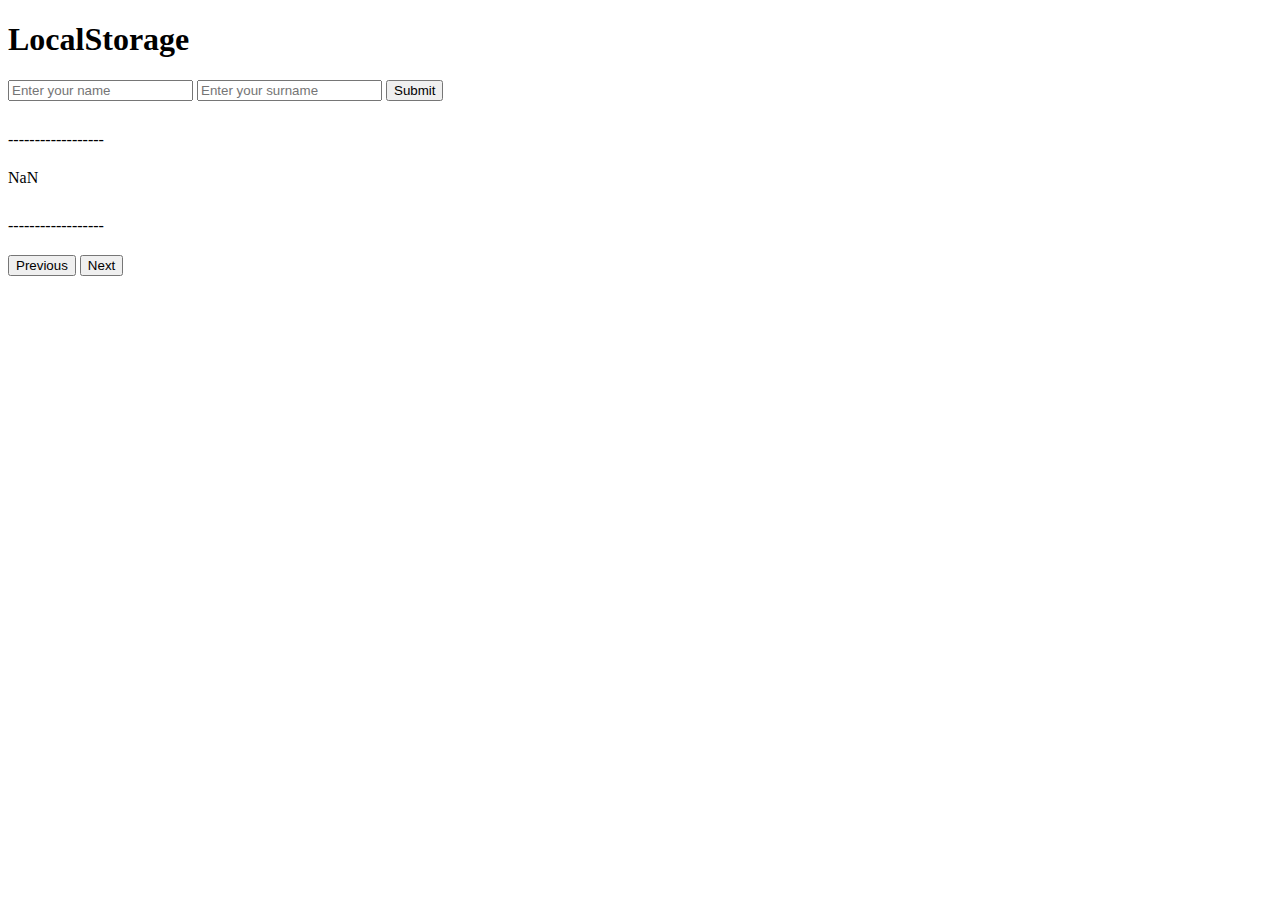
<file: les-10_homework/hw10.html>
<!doctype html>
<html lang="en">
<head>
    <meta charset="UTF-8">
    <meta name="viewport"
          content="width=device-width, user-scalable=no, initial-scale=1.0, maximum-scale=1.0, minimum-scale=1.0">
    <meta http-equiv="X-UA-Compatible" content="ie=edge">
<!--    <link rel="stylesheet" href="style.css">-->
    <title>HW_10-LocalStorage</title>

    <style>
        .break {
            margin: 30px 0 20px 0;
        }
    </style>
</head>
<body>
<h1>LocalStorage</h1>
<form name="userInfo">
    <input type="text" placeholder="Enter your name" name="name">
    <input type="text" placeholder="Enter your surname" name="surname">
    <button id="btn" type="submit">Submit</button>
</form>

<div class="break">------------------</div>

<div id="numberDiv">100500</div>

<div class="break">------------------</div>

<button id="previous">Previous</button>
<button id="next">Next</button>


    <script src="js/script.js"></script>
</body>
</html>
</file>
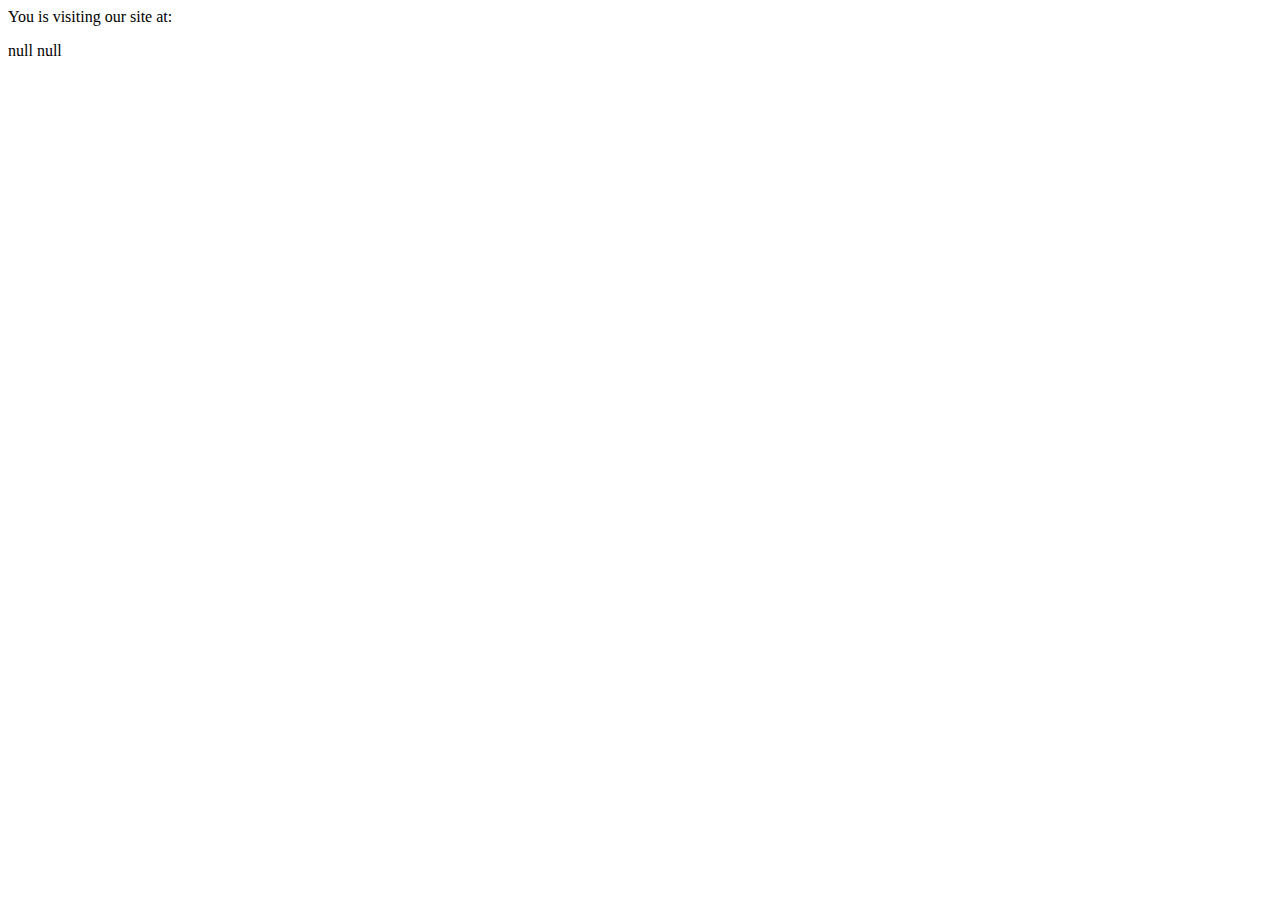
<file: les-10_homework/sessions.html>
<!DOCTYPE html>
<html lang="en">
<head>
    <meta charset="UTF-8">
    <title>Sessions - LocalStorage</title>
</head>
<body>
<div>You is visiting our site at:</div>

    <script src="js/script2.js"></script>
</body>
</html>
</file>
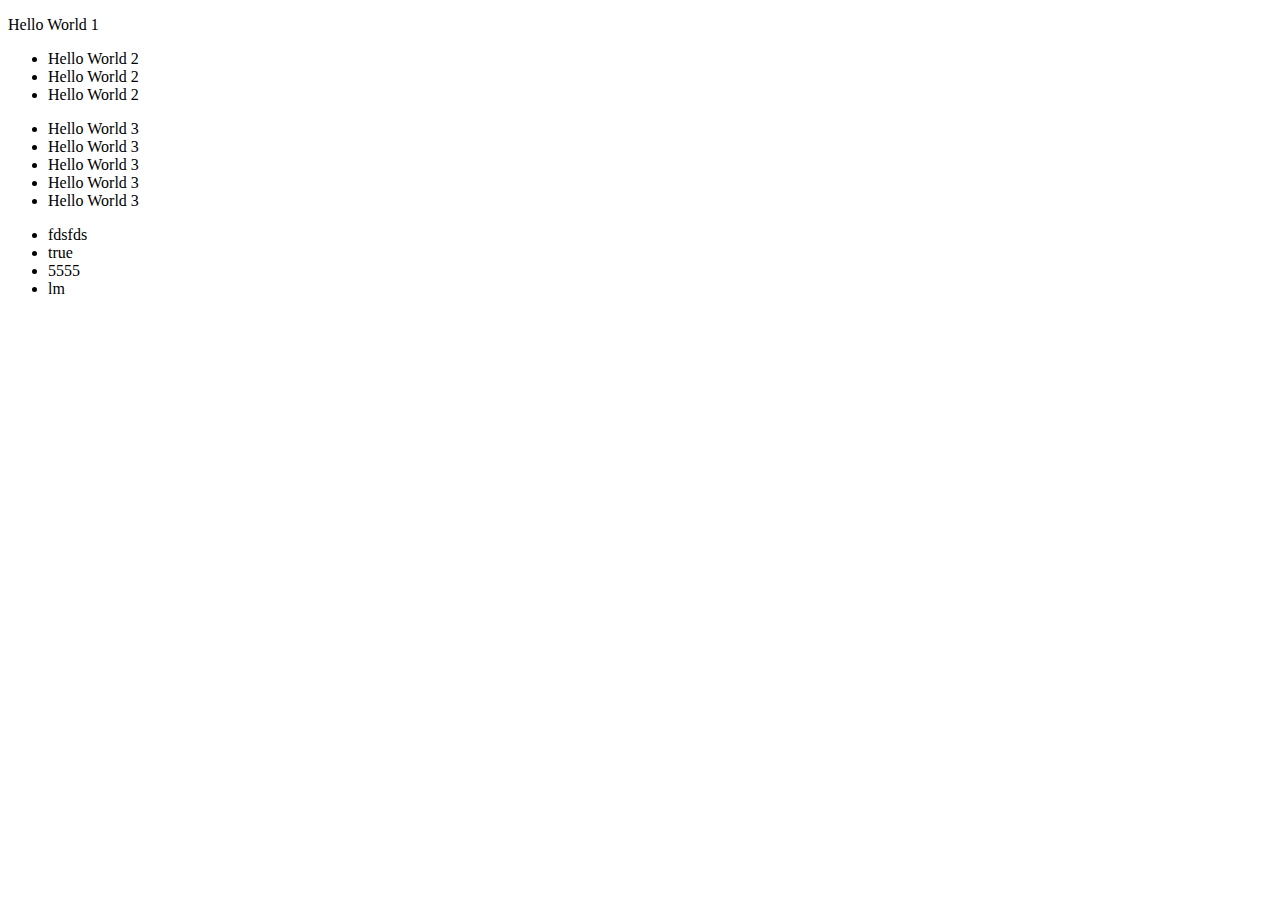
<file: les-4_homework/hw_4.html>
<!doctype html>
<html lang="en">
<head>
    <meta charset="UTF-8">
    <meta name="viewport"
          content="width=device-width, user-scalable=no, initial-scale=1.0, maximum-scale=1.0, minimum-scale=1.0">
    <meta http-equiv="X-UA-Compatible" content="ie=edge">
<!--    <link rel="stylesheet" href="style.css">-->
    <title>HW_4</title>
</head>
<body>

    <script src="js/script.js"></script>
</body>
</html>
</file>
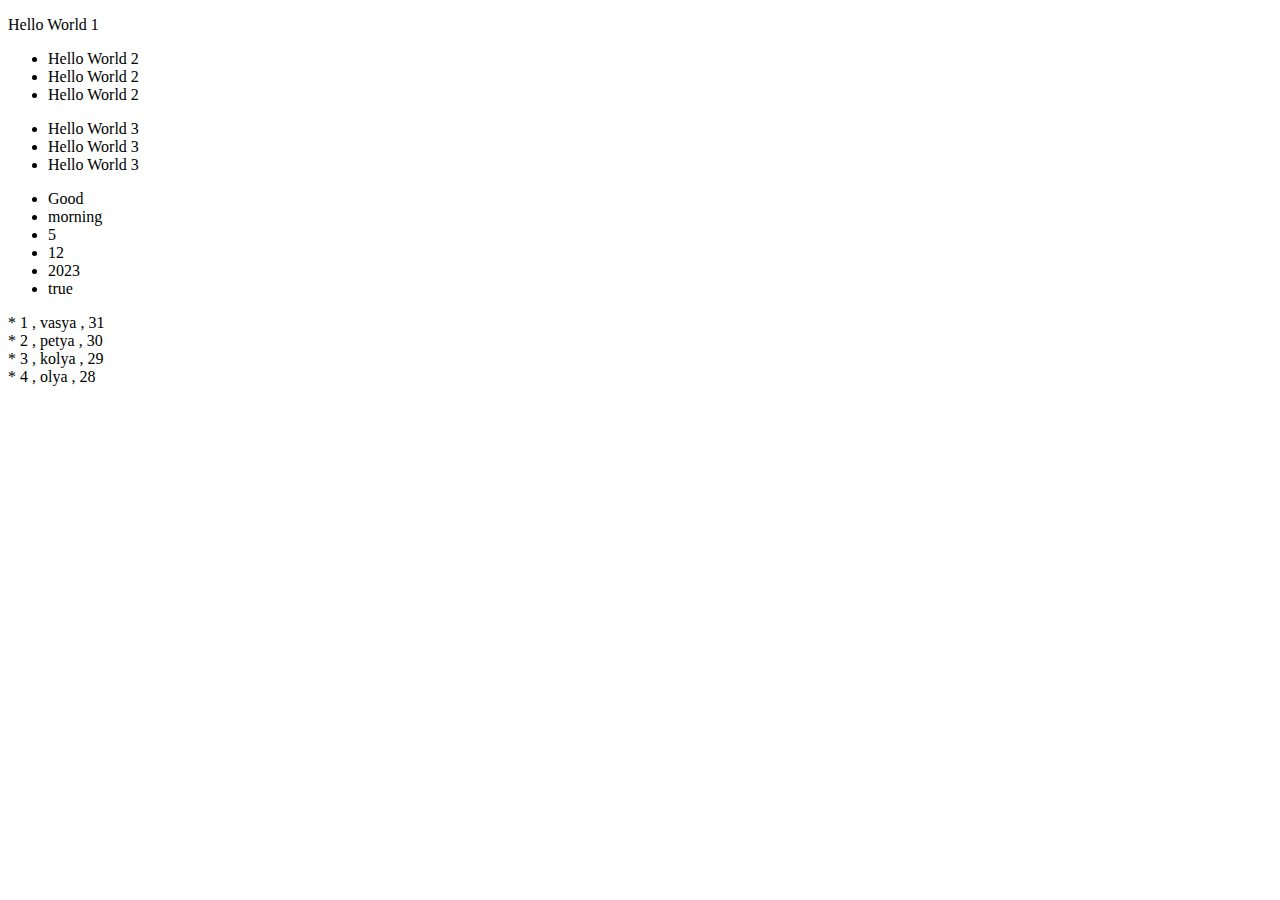
<file: les-5_homework/hw_5.html>
<!doctype html>
<html lang="en">
<head>
    <meta charset="UTF-8">
    <meta name="viewport"
          content="width=device-width, user-scalable=no, initial-scale=1.0, maximum-scale=1.0, minimum-scale=1.0">
    <meta http-equiv="X-UA-Compatible" content="ie=edge">
<!--    <link rel="stylesheet" href="style.css">-->
    <title>HW_5</title>
</head>
<body>

    <script src="js/script.js"></script>
</body>
</html>
</file>
